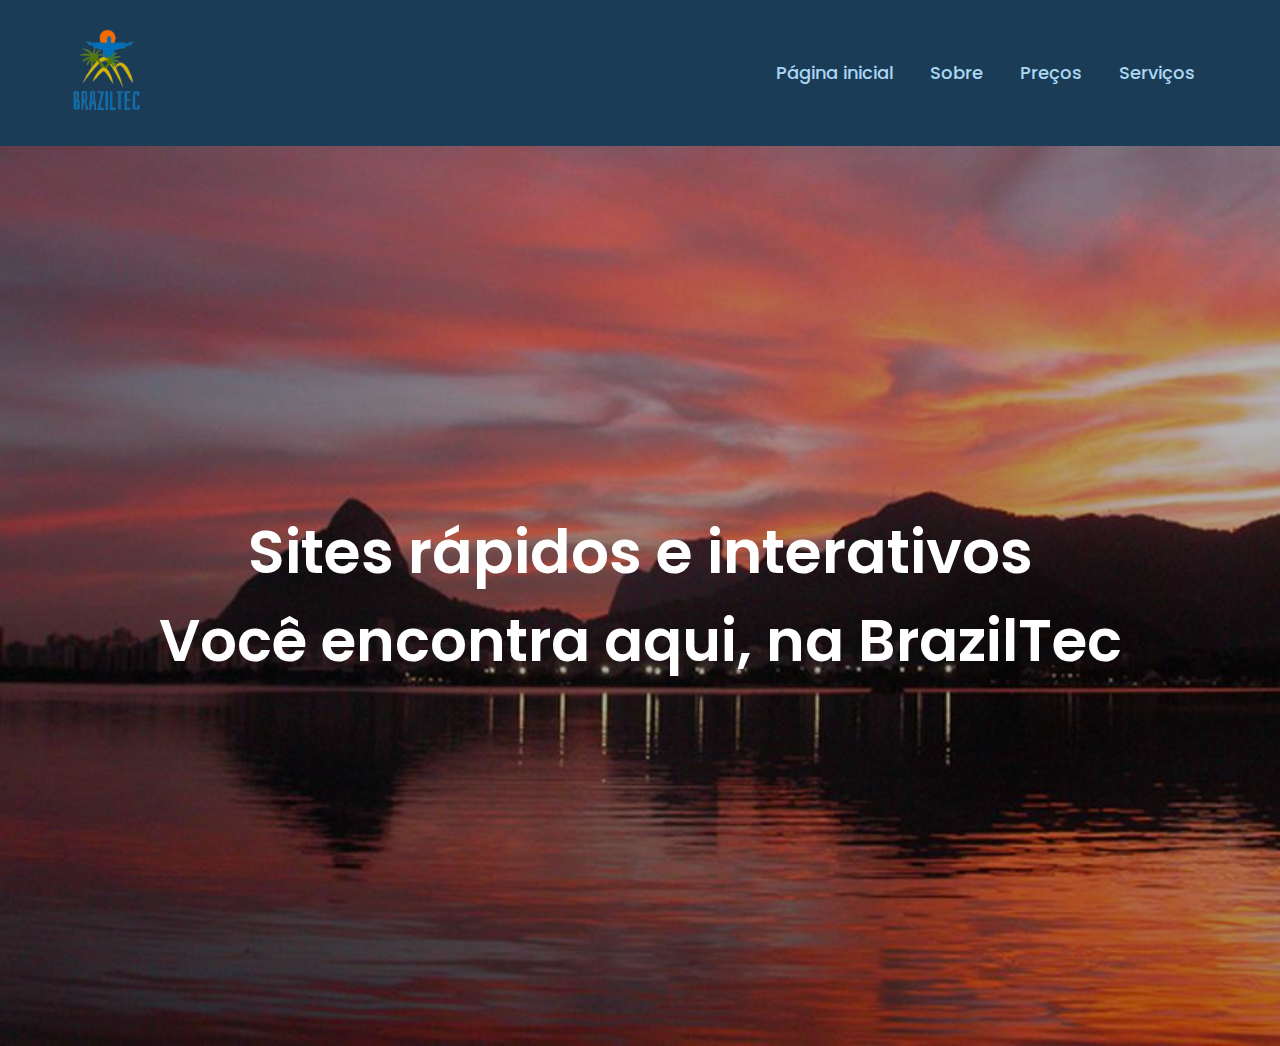
<file: SITE-MODELO/index.html>
<!DOCTYPE html>
<html lang="pt-br">

<head>
    <meta charset="UTF-8">
    <meta http-equiv="X-UA-Compatible" content="IE=edge">
    <meta name="viewport" content="width=device-width, initial-scale=1.0">
    <link rel="stylesheet" href="css/style.css">
    <title>SESISENAI</title>
</head>

<body>
    <nav>

        <div class="logo">
            <a href="index.html"> <img class="logohpg" src="img/logo.png" alt="logo BrazilTec"> </a>
        </div>

        <ul>
            <li> <a href="index.html"> Página inicial </a> </li>
            <li> <a href="sobre.html"> Sobre </a> </li>
            <li> <a href="preço.html"> Preços </a> </li>
            <li> <a href="serviços.html"> Serviços </a> </li>
        </ul>

    </nav>
    <section class="banner">
        <div class="texto">
            <h1 class="titulo">Sites rápidos e interativos</h1>
            <h2 class="sub_titulo">Você encontra aqui, na BrazilTec</h2>

        </div>
    </section>
</body>

</html>
</file>
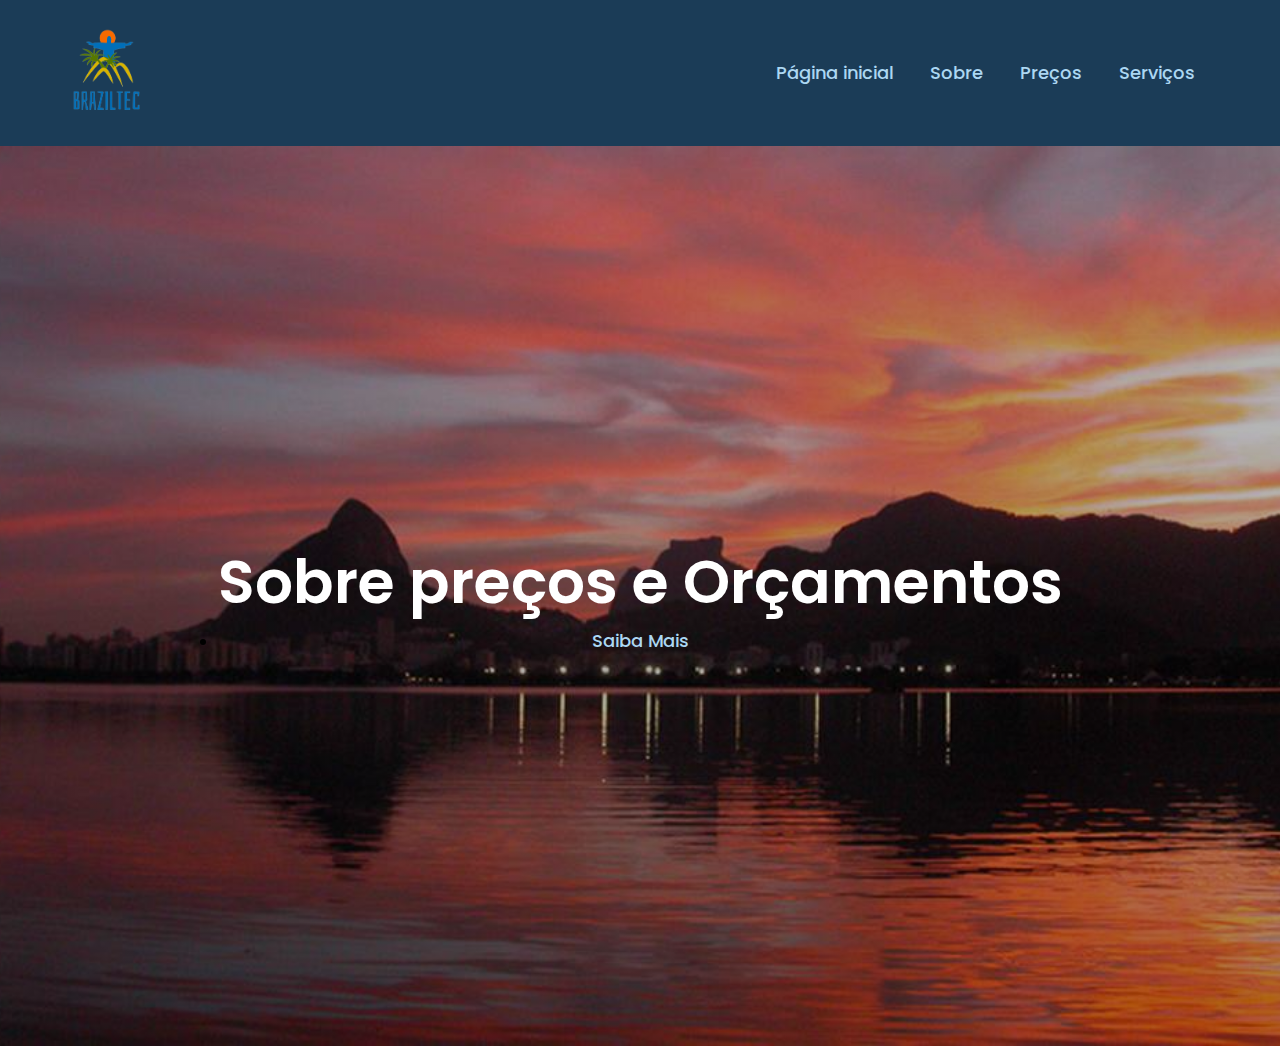
<file: SITE-MODELO/preço.html>
<!DOCTYPE html>
<html lang="pt-br">

<head>
    <meta charset="UTF-8">
    <meta http-equiv="X-UA-Compatible" content="IE=edge">
    <meta name="viewport" content="width=device-width, initial-scale=1.0">
    <link rel="stylesheet" href="css/style.css">
    <title>SESISENAI</title>
</head>

<body>
    <nav>

        <div class="logo">
            <a href="index.html"> <img class="logohpg" src="img/logo.png" alt="logo BrazilTec"> </a>
        </div>

        <ul>
            <li> <a href="index.html"> Página inicial </a> </li>
            <li> <a href="sobre.html"> Sobre </a> </li>
            <li> <a href="preço.html"> Preços </a> </li>
            <li> <a href="serviços.html"> Serviços </a> </li>
        </ul>

    </nav>
    <section class="banner">
        <div class="texto">
            <h1 class="titulo">Sobre preços e Orçamentos</h1>
            <div>
                <li> <a class="saiba" href="preços.xlsx"> Saiba Mais </a></li>
            </div>
        </div>
    </section>
</body>

</html>
</file>
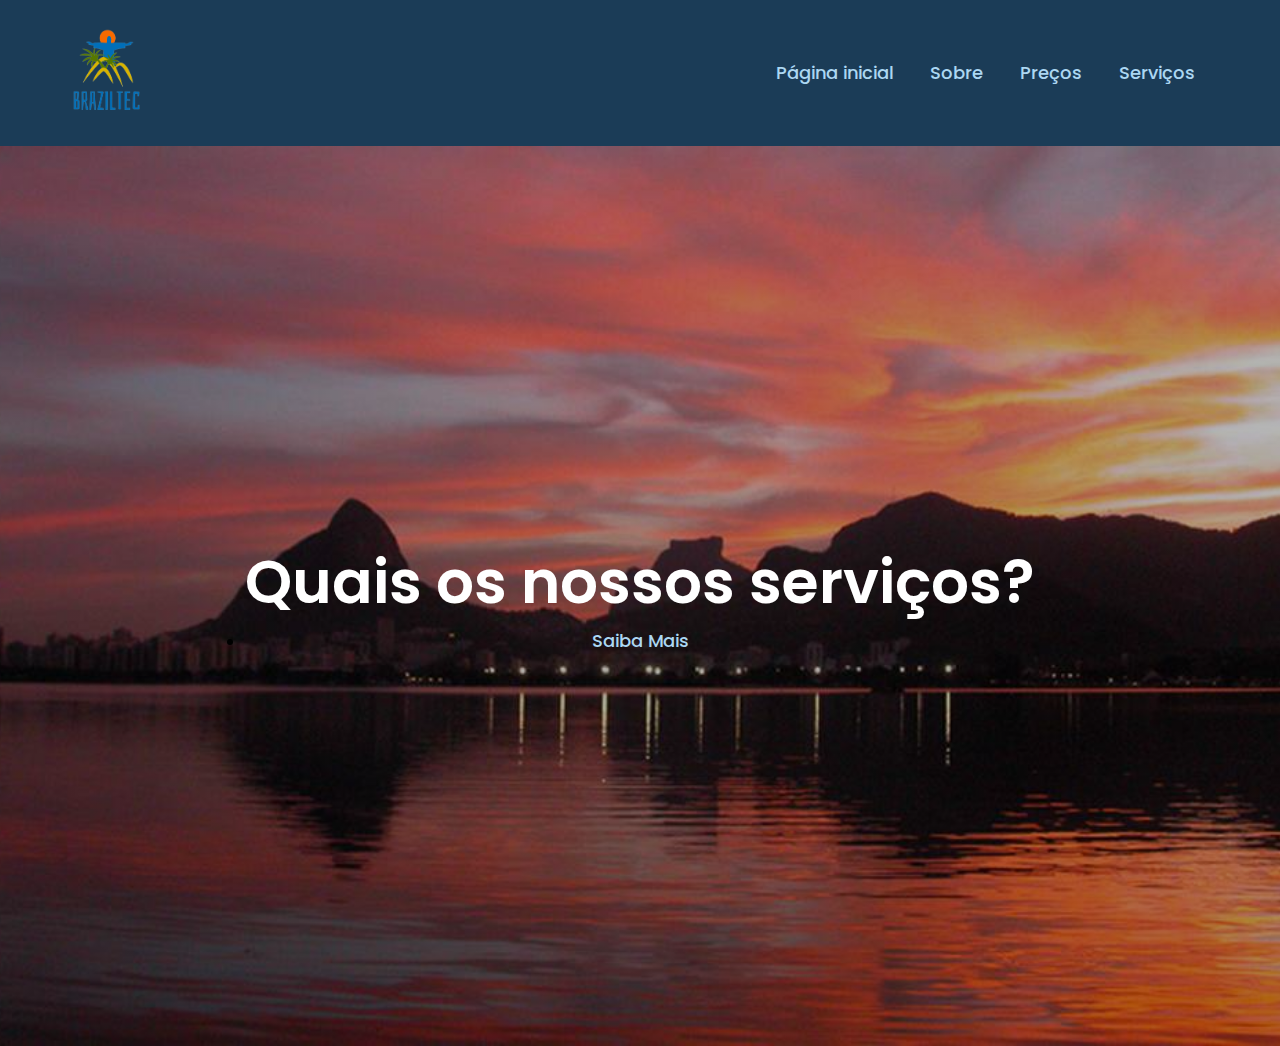
<file: SITE-MODELO/serviços.html>
<!DOCTYPE html>
<html lang="pt-br">

<head>
    <meta charset="UTF-8">
    <meta http-equiv="X-UA-Compatible" content="IE=edge">
    <meta name="viewport" content="width=device-width, initial-scale=1.0">
    <link rel="stylesheet" href="css/style.css">
    <title>SESISENAI</title>
</head>

<body>
    <nav>

        <div class="logo">
            <a href="index.html"> <img class="logohpg" src="img/logo.png" alt="logo BrazilTec"> </a>
        </div>

        <ul>
            <li> <a href="index.html"> Página inicial </a> </li>
            <li> <a href="sobre.html"> Sobre </a> </li>
            <li> <a href="preço.html"> Preços </a> </li>
            <li> <a href="serviços.html"> Serviços </a> </li>
        </ul>

    </nav>
    <section class="banner">
        <div class="texto">
            <h1 class="titulo">Quais os nossos serviços?</h1>
            <div>
                <li> <a class="saiba" href="BRAZILTEC.pptx"> Saiba Mais </a></li>
            </div>
        </div>
    </section>
</body>

</html>
</file>
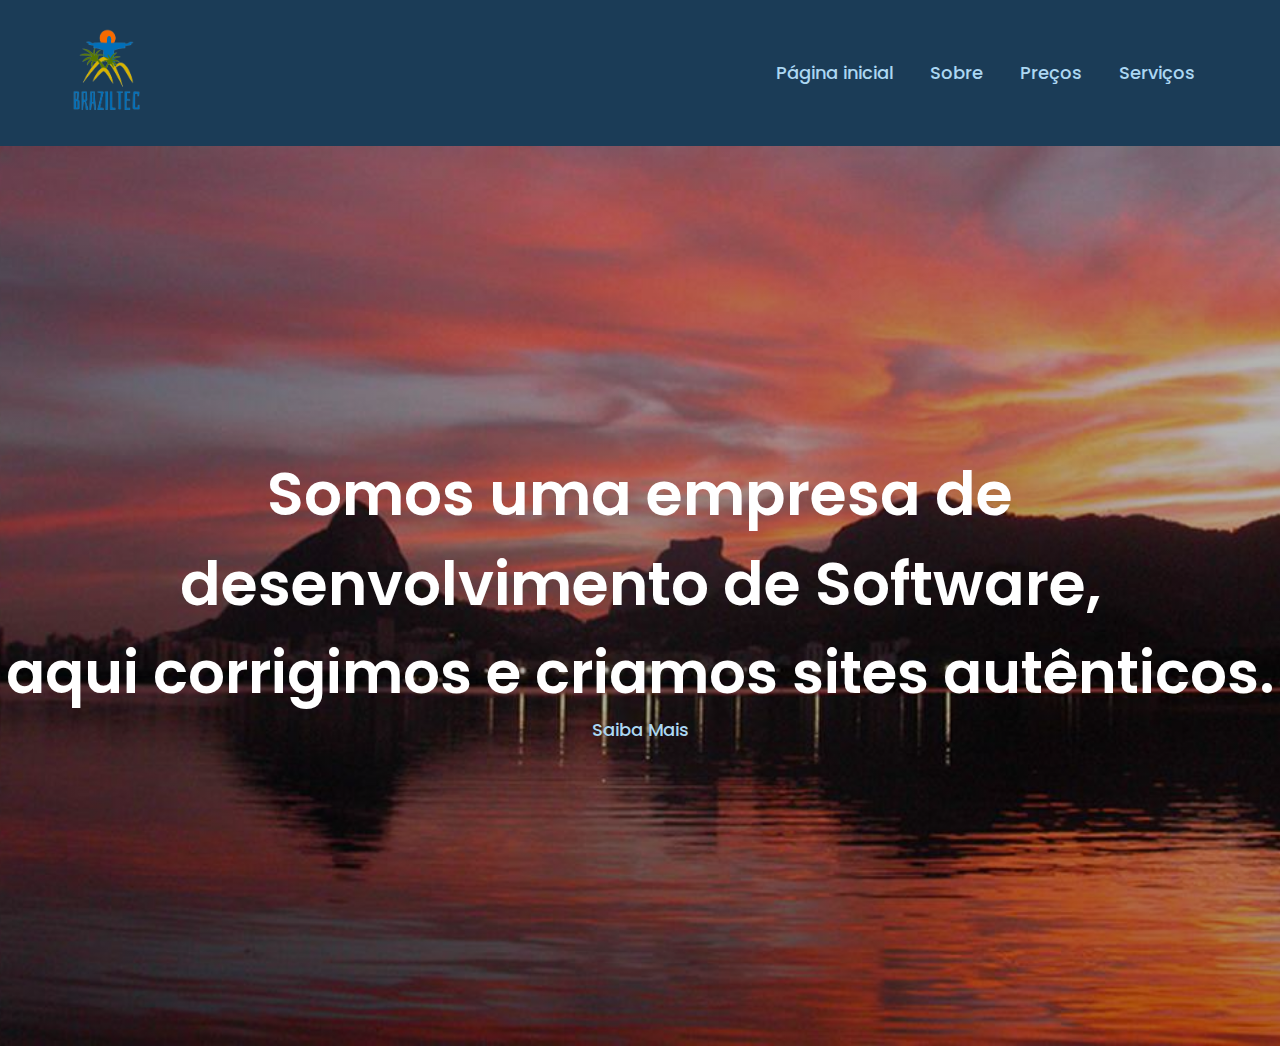
<file: SITE-MODELO/sobre.html>
<!DOCTYPE html>
<html lang="pt-br">

<head>
    <meta charset="UTF-8">
    <meta http-equiv="X-UA-Compatible" content="IE=edge">
    <meta name="viewport" content="width=device-width, initial-scale=1.0">
    <link rel="stylesheet" href="css/style.css">
    <title>SESISENAI</title>
</head>

<body>
    <nav>

        <div class="logo">
            <a href="index.html"> <img class="logohpg" src="img/logo.png" alt="logo BrazilTec"> </a>
        </div>

        <ul>
            <li> <a href="index.html"> Página inicial </a> </li>
            <li> <a href="sobre.html"> Sobre </a> </li>
            <li> <a href="preço.html"> Preços </a> </li>
            <li> <a href="serviços.html"> Serviços </a> </li>
        </ul>

    </nav>
    <section class="banner">
        <div class="texto">
            <h1 class="titulo">Somos uma empresa de desenvolvimento de Software,</h1>
            <h2 class="sub_titulo">aqui corrigimos e criamos sites autênticos.</h2>
            <div>
                <li> <a class="saiba" href="BrazilTec.docx"> Saiba Mais </a></li>
            </div>
        </div>
    </section>
</body>

</html>
</file>
<file: SITE-MODELO/css/style.css>
@import url('https://fonts.googleapis.com/css2?family=Poppins:wght@300;400;500;600&display=swap');
:root{
    --SnowBlue: #ACD7F2;
    --LightBlue: #4EAEFA;
    --LDBlue: #2F6996;
    --MedBlue: #255276;
    --DDBlue: #1B3C57;
    --DarkBlue: #112636;
    --BlackBlue: #010440;
    --LightGreen: #038C33;
    --DarkGreen: #044002;
    --Yellow: #F2B705;
    --DarkYellow: #BF7E04;
}
*{
    margin: 0;
    padding: 0;
    box-sizing: border-box;
    font-family: 'Poppins', sans-serif;
}
nav{
    background-color: var(--DDBlue);
    padding: 10px 60px;
    display: flex;
    justify-content: space-between;
    align-items: center;
}
nav .logo a{
    text-decoration: none;
    color: #fff;
    font-size: 35px;
    font-weight: 600;
}
nav ul{
    display: flex;
    align-items: center;
    list-style: none;
    padding: 10px;
}
nav li{
    margin-left: 7px;
}
nav li a{
    text-decoration: none;
    color: var(--SnowBlue);
    font-size: 18px;
    font-weight: 500;
    padding: 8px 15px;
    border-radius: 5px;
    transition: 0.3s;
}
nav li a:hover{
    background-color: white;
    color: black;
}
.logohpg{
    width: 20%;
    padding-top: 10px;
}
.banner{
    height: 100vh;
    background: linear-gradient( rgba(0,0,0,0.281), rgba(0,0,0,0.308)),url('../img/background.jpg');
    background-size: cover;
    background-position: center;
    background-repeat: no-repeat;
    display: flex;
    align-items: center;
    justify-content: center;
    text-align: center;
}

.texto .titulo{
    color: #fff;
    font-size: 60px;
    font-weight: 600;
}
.texto .sub_titulo{
    color: #fff;
    font-size: 58px;
    font-weight: 600;
}
.texto .botoes{
    margin-top: 30px;
}
.texto .botoes button{
    height: 55px;
    width: 170px;
    border-radius: 5px;
    border: 0;
    margin: 0 10px;
    font-size: 20px;
    font-weight: 500;
    padding: 0 10px;
    cursor: pointer;
    outline: none;
    transition: 0.3s;
}
.texto .botoes button.n-overlay{
    color: white;
    background: none;
    border: 2px solid white;
}
.texto .botoes button.n-overlay:hover{
    color: black;
    background-color: white;
}
.texto .botoes button.overlay{
    background: white;
    color: black;
    animation: vibrar 0.5s ease-in-out infinite both;
}

.saiba{
    text-decoration: none;
    color: var(--SnowBlue);
    font-size: 18px;
    font-weight: 500;
    padding: 8px 15px;
    border-radius: 5px;
    transition: 0.3s;
}
.saiba:hover{
    background-color: white;
    color: var(--BlackBlue);
}

@keyframes vibrar {
    0%{
        transform: scale(1);
    }
    50%{
        transform: scale(1.1);
    }
    100%{
        transform: scale(1);
    }
}
</file>
